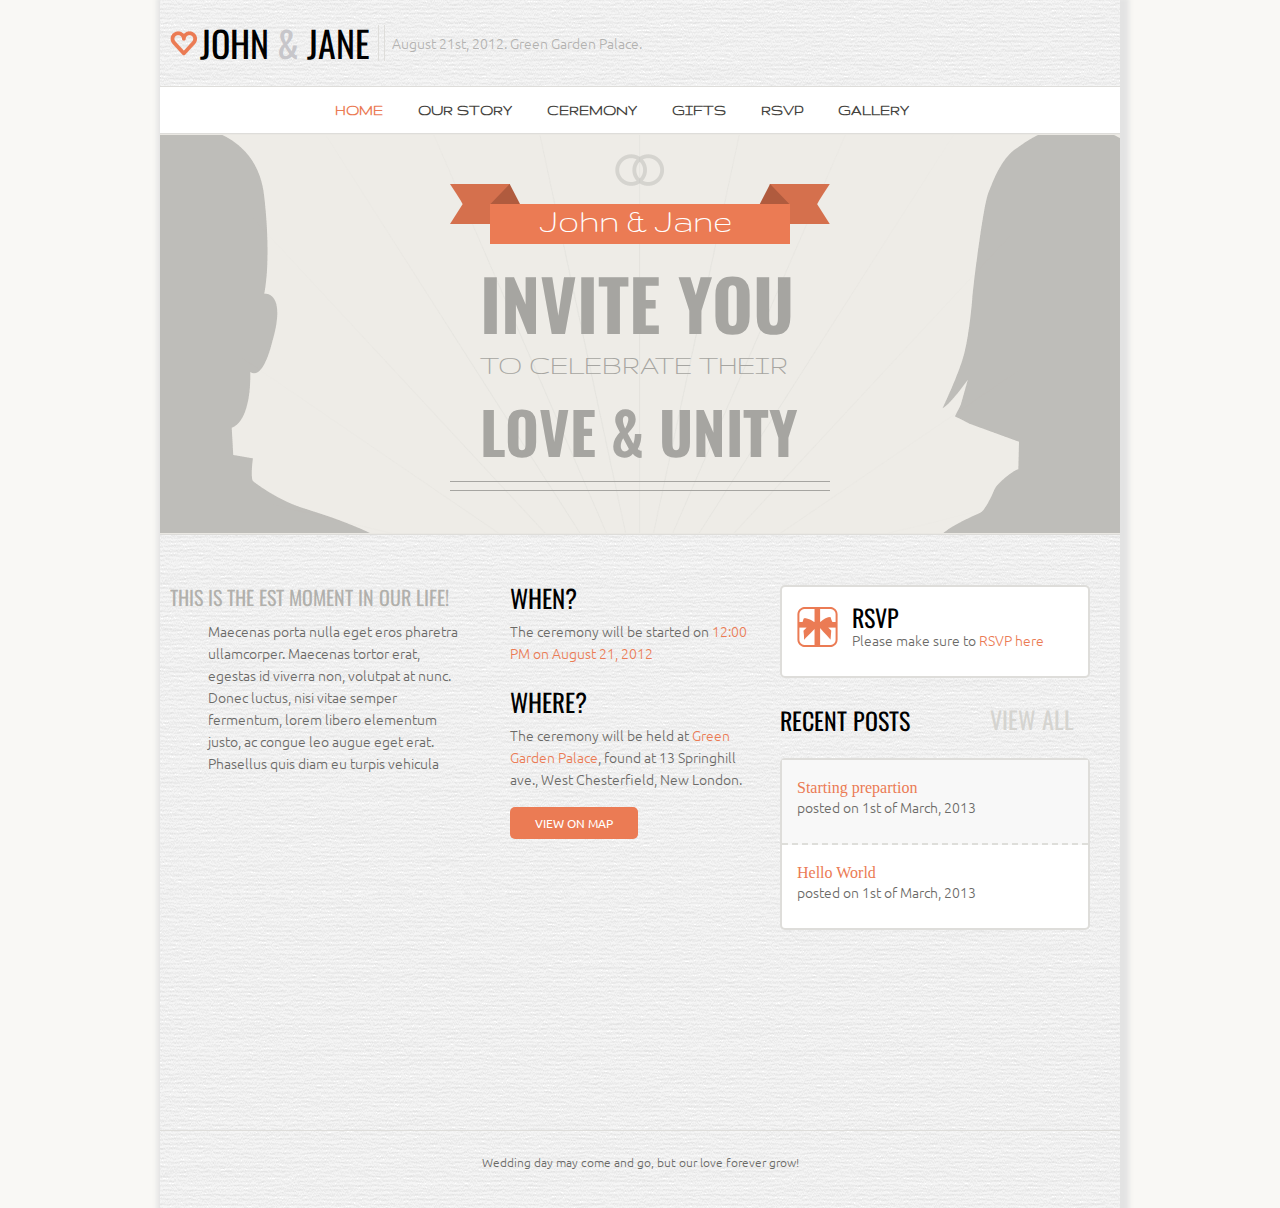
<file: index.html>
<!DOCTYPE html>
<html lang="en">
<head>
<meta charset="utf-8">

	<title>John & Jane</title>
<!-- CSS links -->	
<link rel="stylesheet"  href="css/reset.css">
<link rel="stylesheet" href="css/style.css">


<link href='http://fonts.googleapis.com/css?family=Oswald|Gruppo|Ubuntu:300,400,700' rel='stylesheet' type='text/css'>

<!-- Javascript links-->
<!--[if lt IE 9]>
  <script src="//cdnjs.cloudflare.com/ajax/libs/html5shiv/r29/html5.min.js"></script>
  <![endif]-->

</head>
<body id="home">
	<div class="wrap">
	<header class="header cf">
		<div class="header__logo">
			<h1>John<span> & </span>Jane</h1>
			<p class="header__weddingDate">August 21st, 2012. Green Garden Palace.</p>
		</div>

		

	</header>

	<nav class="navigation cf">
		<ul class="cf">
			<li class="nav-hom"><a href="index.html">Home</a></li>
			<li class="nav-story"><a href="story.html">Our Story</a></li>
			<li class="nav-cerem"><a href="ceremony.html">Ceremony</a></li>
			<li class="nav-gift"><a href="gifts.html">Gifts</a></li>
			<li class="nav-rsvp"><a href="rsvp.html">Rsvp</a></li>
			<li class="nav-gall"><a href="gallery.html">Gallery</a></li>
		</ul>
 </nav>

 <section class="content">
 	<div class="feature-box">
 		<div class="feature-box__content">
 			
 			<img src="images/ribbon.png" alt=""> 
 			<h2>John & Jane</h2>
 			<h1 class="feature-box_heading">Invite you <span class="celebrate"> to celebrate their </span><span class="love-unity"> Love & Unity</span></h1>
 		</div>

 	</div>

 	<div class="quick-info cf">

 	<div class="memories">
 		<h2 class="grey-heading">This is the est moment in our Life!</h2>
 		<p>Maecenas porta nulla eget eros pharetra ullamcorper. Maecenas tortor erat, egestas id viverra non, volutpat at nunc. Donec luctus, nisi vitae semper fermentum, lorem libero elementum justo, ac congue leo augue eget erat. Phasellus quis diam eu turpis vehicula </p>

 		<!-- Gallery -->

 	</div>

 	<div class="ceremony-quick-info">
 		<h2>When?</h2>
 		<p>The ceremony will be started on <a href="ceremony.html">12:00 PM on August 21, 2012</a></p>

 		<h2>Where?</h2>
 		<p>The ceremony will be held at <a href="ceremony.html">Green Garden Palace</a>, found at 13 Springhill ave., West Chesterfield, New London.</p>
		
		<a href="http://google.com/maps" class="button orange-button popup">View on Map</a>
	

 </div>

 	<div class="additional-info">

 		<div class="rsvp-box border">
		<h3>rsvp</h3>
		<p>Please make sure to <a href="rsvp.html">RSVP here</a>
		</div>

		<h3>Recent Posts</h3>
		<a class="additional-info__view-all" href="">View all</a>
		
		<div class="border">
			<div class="recent-post__one">
				<a href="">Starting prepartion</a>
				<p>posted on 1st of March, 2013</p>
			</div>

			<div class="recent-post__two">
				<a href="">Hello World</a>
				<p>posted on 1st of March, 2013</p>
			</div>


		</div>	
 	</div>
 </div>	

 	</section>	
<footer class="footer">
	<p>Wedding day may come and go, but our love forever grow!</p>
</footer>
 </body>
</html>
</file>
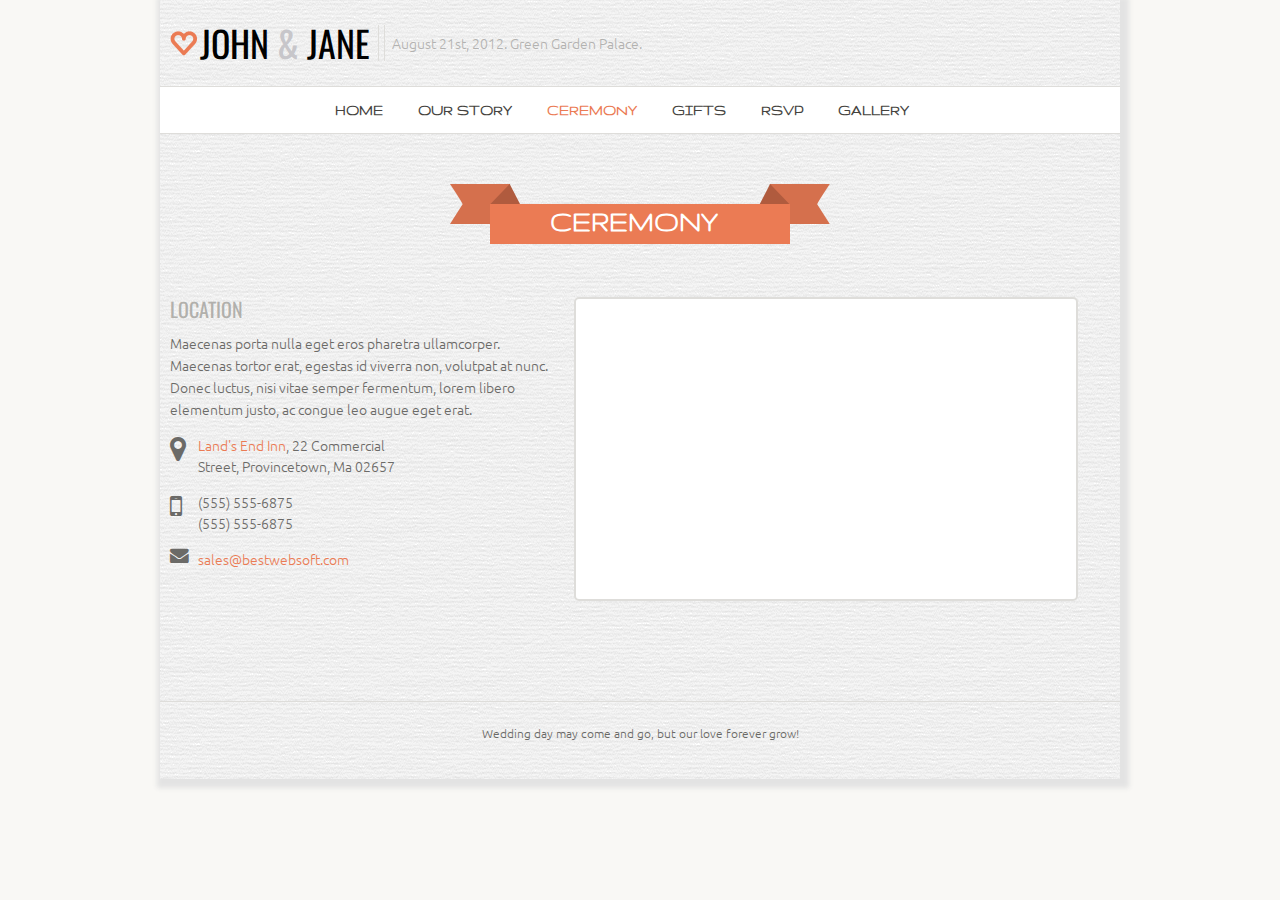
<file: ceremony.html>
<!DOCTYPE html>
<html lang="en">
<meta charset="utf-8">
<head>
	<title>John & Jane || Our Story</title>
<!-- CSS links -->	
<link rel="stylesheet"  href="css/reset.css">
<link rel="stylesheet" href="css/style.css">
<link href='http://fonts.googleapis.com/css?family=Oswald|Gruppo|Ubuntu:300,400,700' rel='stylesheet' type='text/css'>
<link rel="stylesheet" href="https://maxcdn.bootstrapcdn.com/font-awesome/4.4.0/css/font-awesome.min.css">

<!-- Javascript links-->
<!--[if lt IE 9]>
  <script src="//cdnjs.cloudflare.com/ajax/libs/html5shiv/r29/html5.min.js"></script>
  <![endif]-->

</head>

<body id="ceremony">
	<div class="wrap">
		<header class="header cf">
			<div class="header__logo">
				<h1>John<span> & </span>Jane</h1>
				<p class="header__weddingDate">August 21st, 2012. Green Garden Palace.</p>
			</div>
		</header>
<!-- Main Navigation -->
		<nav class="navigation cf">
			<ul class="cf">
				<li class="nav-hom"><a href="index.html">Home</a></li>
				<li class="nav-story"><a href="story.html">Our Story</a></li>
				<li class="nav-cerem"><a href="ceremony.html">Ceremony</a></li>
				<li class="nav-gift"><a href="gifts.html">Gifts</a></li>
				<li class="nav-rsvp"><a href="rsvp.html">Rsvp</a></li>
				<li class="nav-gall"><a href="gallery.html">Gallery</a></li>
			</ul>
 		</nav>

<!-- Main Content -->
  <section class="content cf">

	<div class="ribbon-banner">
 		<img src="images/ribbon.png">
 		<h2 >Ceremony</h2>
	</div>
	
	<div class="left-box">
		<h2 class="grey-heading">Location</h2>
		<p>Maecenas porta nulla eget eros pharetra ullamcorper. Maecenas tortor erat, egestas id viverra non, volutpat at nunc. Donec luctus, nisi vitae semper fermentum, lorem libero elementum justo, ac congue leo augue eget erat.</p>

		<ul class="ceremony_location">
			<li><i class="fa fa-map-marker fa-2x"></i> <span> <a href="http://www.landsendinn.com/" target="_blank">Land's End Inn</a>, 22 Commercial Street, Provincetown, Ma 02657</span></li>
			<li><i class="fa fa-mobile fa-2x"></i> <span> (555) 555-6875<br>
			(555) 555-6875</span></li>
			<li><i class="fa fa-envelope fa-lg"></i> <span> <a href="">sales@bestwebsoft.com</span></li>
		</ul>
	</div>
	<!-- GOOGLE MAP -->
	
	<div class="right-box">

		<div id="map-canvas" class="border"></div>	

	</div>

 </section>

<footer class="footer">
	<p>Wedding day may come and go, but our love forever grow!</p>
</footer>
</body>
</html>
</file>
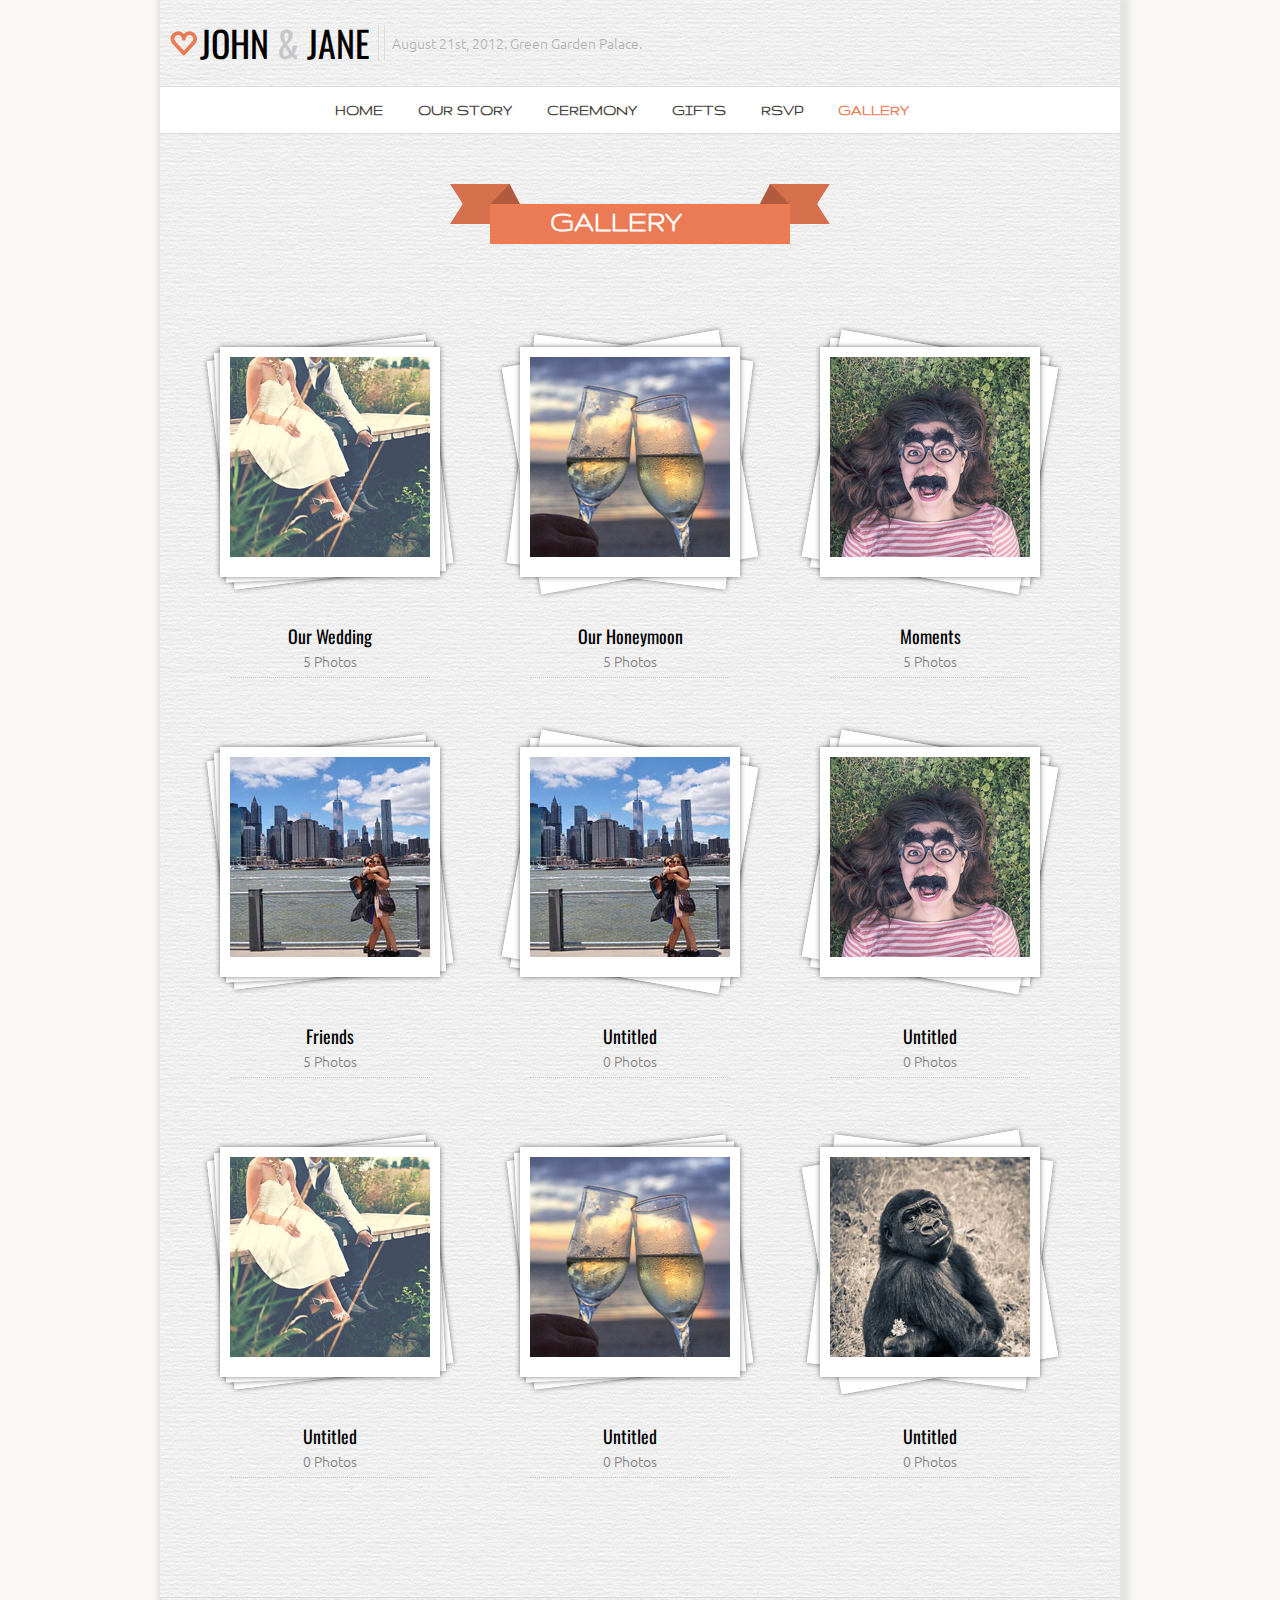
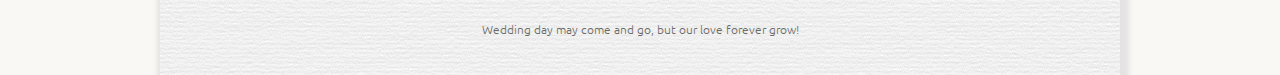
<file: gallery.html>
<!DOCTYPE html>
<html lang="en">
<meta charset="uft-8">
<head>
	<title>John & Jane || Gallery</title>
<!-- CSS links -->	
<link rel="stylesheet" href="css/colorbox.css">
<link rel="stylesheet"  href="css/reset.css">
<link rel="stylesheet" href="css/style.css">

<link href='http://fonts.googleapis.com/css?family=Oswald|Gruppo|Ubuntu:300,400,700' rel='stylesheet' type='text/css'>
<link rel="stylesheet" href="https://maxcdn.bootstrapcdn.com/font-awesome/4.4.0/css/font-awesome.min.css">






<!-- Javascript links-->
<!--[if lt IE 9]>
  <script src="//cdnjs.cloudflare.com/ajax/libs/html5shiv/r29/html5.min.js"></script>
  <![endif]-->
     <script src="https://ajax.googleapis.com/ajax/libs/jquery/1.11.3/jquery.min.js"></script> 
<script src="js/jquery.colorbox-min.js"></script>




</head>
<body id="gallery">
	<div class="wrap">
	<header class="header cf">
		<div class="header__logo">
			<h1>John<span> & </span>Jane</h1>
			<p class="header__weddingDate">August 21st, 2012. Green Garden Palace.</p>
		</div>

	</header>

	<nav class="navigation cf">
		<ul class="cf">
			<li class="nav-hom"><a href="index.html">Home</a></li>
			<li class="nav-story"><a href="story.html">Our Story</a></li>
			<li class="nav-cerem"><a href="ceremony.html">Ceremony</a></li>
			<li class="nav-gift"><a href="gifts.html">Gifts</a></li>
			<li class="nav-rsvp"><a href="rsvp.html">Rsvp</a></li>
			<li class="nav-gall"><a href="gallery.html">Gallery</a></li>
		</ul>
 </nav>
 <section class="content cf">

 <div class="ribbon-banner">
 	<img src="images/ribbon.png">
 	<h2>Gallery</h2>
	</div>

	<div class="image-container">
		<div id="img-container1">
			<a href="images/wedding3.jpg" rel="gal1" class="gallery"><img class="stack" src="images/weddingThumb.jpg" /></a>
			<a class="gallery" href="images/wedding1.jpg" rel="gal1" ></a>
			<a class="gallery" href="images/wedding3.jpg"  rel="gal1"></a>
			<a class="gallery" href="images/wedding4.jpg"  rel="gal1"></a>
			<a class="gallery" href="images/wedding1.jpg"  rel="gal1"></a>
		</div>
		<div class="caption">
		<h3>Our Wedding</h3>
		<p>5 Photos</p>
		</div>
	</div>

	<div class="image-container">
	<div id="img-container2">
		<a href="images/honeymoon3.jpg" rel="gal2" class="gallery"><img class="stack" src="images/honeymoonThumb.jpg"></a>
		<a class="gallery" href="images/honeymoon2.jpg" rel="gal2" ></a>
			<a class="gallery" href="images/honeymoon1.jpg"  rel="gal2"></a>
			<a class="gallery" href="images/honeymoon2.jpg"  rel="gal2"></a>
			<a class="gallery" href="images/honeymoon3.jpg"  rel="gal2"></a>
	</div>

	<div class="caption">
		<h3>Our Honeymoon</h3>
		<p>5 Photos</p>
		</div>
</div>

<div class="image-container">
	<div id="img-container3">
		<a href="images/moments1.jpg" rel="gal3" class="gallery"><img class="stack" src="images/momentsThumb.jpg"></a>
		<a class="gallery" href="images/moments3.jpg" rel="gal3" ></a>
			<a class="gallery" href="images/moments2.jpg"  rel="gal3"></a>
			<a class="gallery" href="images/moments4.jpg"  rel="gal3"></a>
			<a class="gallery" href="images/moments5.jpg"  rel="gal3"></a>
	</div>
	<div class="caption">
		<h3>Moments</h3>
		<p>5 Photos</p>
		</div>
</div>


	<div class="image-container">
		<div id="img-container1">
			<a href="images/freinds1.jpg" rel="gal4" class="gallery"><img class="stack" src="images/freindsThumb.jpg"/></a>
			<a class="gallery" href="images/freinds1.jpg" rel="gal4" ></a>
			<a class="gallery" href="images/friends2.jpg"  rel="gal4"></a>
			<a class="gallery" href="images/friends4.jpg"  rel="gal4"></a>
			


		</div>
		<div class="caption">
		<h3>Friends</h3>
		<p>5 Photos</p>
		</div>
	</div>
	<div class="image-container">
	<div id="img-container3" >
		<a href="images/wedding2.png" rel="gal5" class="gallery"><img class="stack" src="images/freindsThumb.jpg" /></a>
		<a class="gallery" href="images/couple1.jpg" rel="gal5" ></a>
			<a class="gallery" href="images/couple2.jpg"  rel="gal5"></a>
			<a class="gallery" href="images/couple3.jpg"  rel="gal5"></a>
			<a class="gallery" href="images/couple4.jpg"  rel="gal5"></a>
	</div>
	<div class="caption">
		<h3>Untitled</h3>
		<p>0 Photos</p>
		</div>
</div>

<div class="image-container">
	<div id="img-container3">
		<a href="images/momentsThumb.jpg" rel="gal5" class="gallery"><img class="stack" src="images/momentsThumb.jpg" ></a>
		<a class="gallery" href="images/couple1.jpg" rel="gal5" ></a>
			<a class="gallery" href="images/couple2.jpg"  rel="gal5"></a>
			<a class="gallery" href="images/couple3.jpg"  rel="gal5"></a>
			<a class="gallery" href="images/couple4.jpg"  rel="gal5"></a>
	</div>
	<div class="caption">
		<h3>Untitled</h3>
		<p>0 Photos</p>
		</div>

</div>

	<div class="image-container">
		<div id="img-container1">
			<a href="images/weddingThumb.jpg" rel="gal6" class="gallery"><img class="stack" src="images/weddingThumb.jpg" ></a>
		<a class="gallery" href="images/couple1.jpg" rel="gal6" ></a>
			<a class="gallery" href="images/couple2.jpg"  rel="gal6"></a>
			<a class="gallery" href="images/couple3.jpg"  rel="gal6"></a>
			<a class="gallery" href="images/couple4.jpg"  rel="gal6"></a>
		</div>
		<div class="caption">
		<h3>Untitled</h3>
		<p>0 Photos</p>
		</div>

	</div>
	<div class="image-container">
	<div id="img-container1">
		<a href="images/wedding2.png" rel="gal7" class="gallery"><img class="stack" src="images/honeymoonThumb.jpg"></a>
		<a class="gallery" href="images/couple1.jpg" rel="gal7" ></a>
			<a class="gallery" href="images/couple2.jpg"  rel="gal7"></a>
			<a class="gallery" href="images/couple3.jpg"  rel="gal7"></a>
			<a class="gallery" href="images/couple4.jpg"  rel="gal7"></a>
	</div>
	<div class="caption">
		<h3>Untitled</h3>
		<p>0 Photos</p>
		</div>

</div>

<div class="image-container">
	<div id="img-container2">
		<a href="images/wedding2.png" rel="gal8" class="gallery"><img class="stack" src="images/untitledThumb.jpg"> </a>
		<a class="gallery" href="images/couple1.jpg" rel="gal8" ></a>
			<a class="gallery" href="images/couple2.jpg"  rel="gal8"></a>
			<a class="gallery" href="images/couple3.jpg"  rel="gal8"></a>
			<a class="gallery" href="images/couple4.jpg"  rel="gal8"></a>
	</div>
	<div class="caption">
		<h3>Untitled</h3>
		<p>0 Photos</p>
		</div>

</div>
</section>
<footer class="footer">
	<p>Wedding day may come and go, but our love forever grow!</p>
</footer>
</div>
	<script type="text/javascript" src="js/main.js"></script>

</body>
</html>
</file>
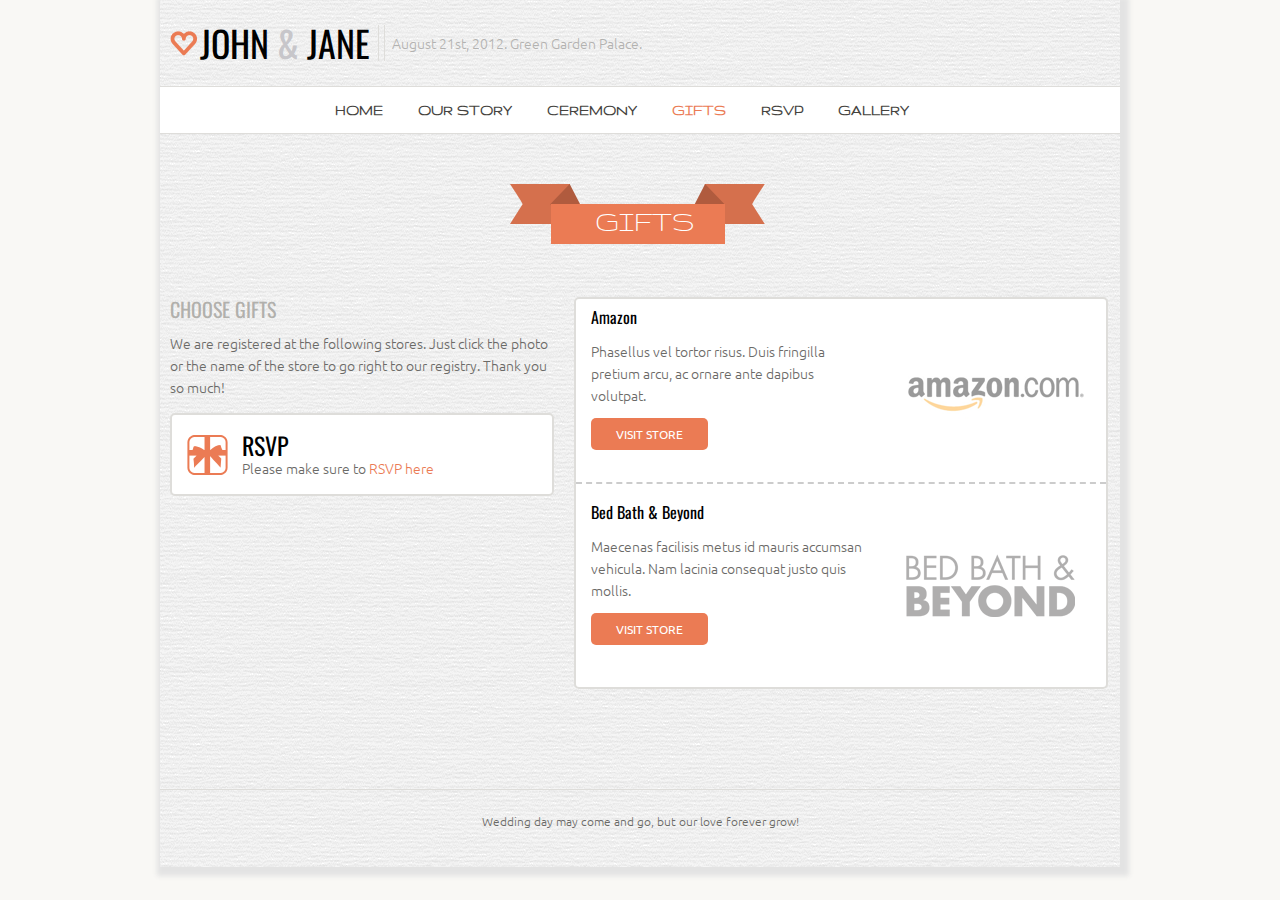
<file: gifts.html>
<!DOCTYPE html>
<html lang="en">
<meta charset="utf-8">
<head>
	<title>John & Jane || Our Story</title>
<!-- CSS links -->	
<link rel="stylesheet"  href="css/reset.css">
<link rel="stylesheet" href="css/style.css">
<link rel="stylesheet" href="https://maxcdn.bootstrapcdn.com/font-awesome/4.4.0/css/font-awesome.min.css">
<link href='http://fonts.googleapis.com/css?family=Oswald|Gruppo|Ubuntu:300,400,700' rel='stylesheet' type='text/css'>

<!-- Javascript links-->
<!--[if lt IE 9]>
  <script src="//cdnjs.cloudflare.com/ajax/libs/html5shiv/r29/html5.min.js"></script>
  <![endif]-->

</head>
<body id="gift">
	<div class="wrap">
	<header class="header cf">
		<div class="header__logo">
			<h1>John<span> & </span>Jane</h1>
			<p class="header__weddingDate">August 21st, 2012. Green Garden Palace.</p>
		</div>

	

	</header>

	<nav class="navigation cf">
		<ul class="cf">
			<li class="nav-hom"><a href="index.html">Home</a></li>
			<li class="nav-story"><a href="story.html">Our Story</a></li>
			<li class="nav-cerem"><a href="ceremony.html">Ceremony</a></li>
			<li class="nav-gift"><a href="gifts.html">Gifts</a></li>
			<li class="nav-rsvp"><a href="rsvp.html">Rsvp</a></li>
			<li class="nav-gall"><a href="gallery.html">Gallery</a></li>
		</ul>
 </nav>

 <section class="content cf">
	
	
 	<div class="small-ribbon-banner">
 	<img src="images/small-ribbon.png">
 	<h2>Gifts</h2>
	</div>
<div class="left-box">
	<h2 class="grey-heading">Choose Gifts</h2>
	<p>We are registered at the following stores. Just click the photo or the name of the store to go right to our registry. Thank you so much!</p>
	<div class="rsvp-box border">
		<h3>rsvp</h3>
		<p>Please make sure to <a href="rsvp.html">RSVP here</a>
		</div>
</div>

<div class="gift-registration border">
	
	<div class="amazon">
		<h4>Amazon</h4>
		<p>Phasellus vel tortor risus. Duis fringilla pretium arcu, ac ornare ante dapibus volutpat.</p>
		<a href="http://www.amazon.com" target="_blank"class="button orange-button">Visit Store</a>
	</div>

	<div class="bath">
		<h4>Bed Bath & Beyond</h4>
		<p>Maecenas facilisis metus id mauris accumsan vehicula. Nam lacinia consequat justo quis mollis.</p>
		<a href="http://www.bedbathandbeyond.com/" target="_blank" class="button orange-button">Visit Store</a>
	</div>
</div>



 </section>
<footer class="footer">
	<p>Wedding day may come and go, but our love forever grow!</p>
</footer>

	

</body>
</html>
</file>
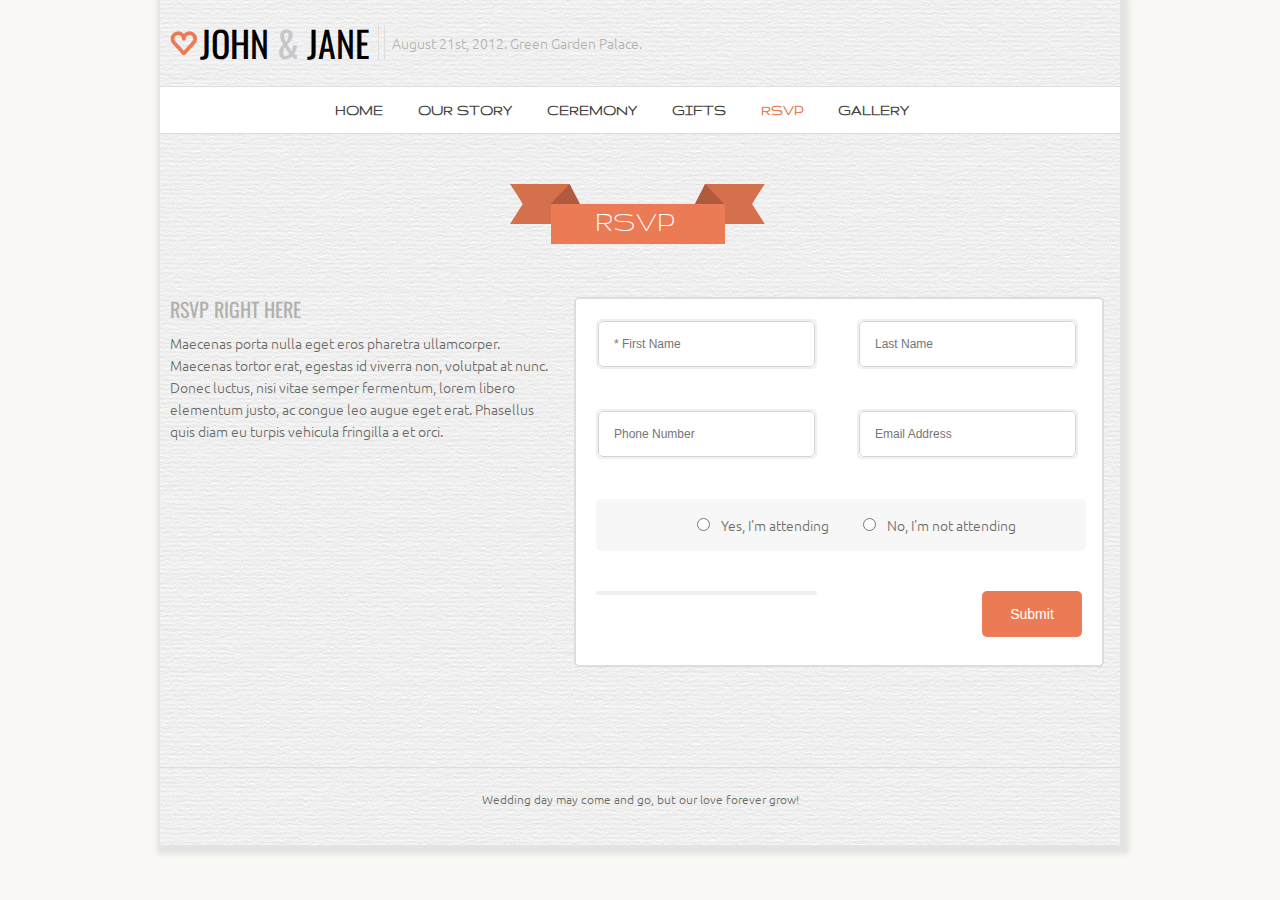
<file: rsvp.html>
<!DOCTYPE html>
<html lang="en">
<meta charset="utf-8">
<head>
	<title>John & Jane || RSVP</title>
<!-- CSS links -->	
<link rel="stylesheet"  href="css/reset.css">
<link rel="stylesheet" href="css/style.css">
<link href='http://fonts.googleapis.com/css?family=Oswald|Gruppo|Ubuntu:300,400,700' rel='stylesheet' type='text/css'>
<link rel="stylesheet" href="https://maxcdn.bootstrapcdn.com/font-awesome/4.4.0/css/font-awesome.min.css">
<script src="https://ajax.googleapis.com/ajax/libs/jquery/1.12.4/jquery.min.js"></script>

<!-- Javascript links-->
<!--[if lt IE 9]>
  <script src="//cdnjs.cloudflare.com/ajax/libs/html5shiv/r29/html5.min.js"></script>
  <![endif]-->

</head>
<body id="rsvp">
	<div class="wrap">
	<header class="header cf">
		<div class="header__logo">
			<h1>John<span> & </span>Jane</h1>
			<p class="header__weddingDate">August 21st, 2012. Green Garden Palace.</p>
		</div>

	</header>

	<nav class="navigation cf">
		<ul class="cf">
			<li class="nav-hom"><a href="index.html">Home</a></li>
			<li class="nav-story"><a href="story.html">Our Story</a></li>
			<li class="nav-cerem"><a href="ceremony.html">Ceremony</a></li>
			<li class="nav-gift"><a href="gifts.html">Gifts</a></li>
			<li class="nav-rsvp"><a href="rsvp.html">Rsvp</a></li>
			<li class="nav-gall"><a href="gallery.html">Gallery</a></li>
		</ul>
 </nav>

 <section class="content cf">

 <div class="small-ribbon-banner">
 	<img src="images/small-ribbon.png">
 	<h2>RSVP</h2>
	</div>


<div class="left-box">
	<h2 class="grey-heading">Rsvp Right here</h2>
	<p>Maecenas porta nulla eget eros pharetra ullamcorper. Maecenas tortor erat, egestas id viverra non, volutpat at nunc. Donec luctus, nisi vitae semper fermentum, lorem libero elementum justo, ac congue leo augue eget erat. Phasellus quis diam eu turpis vehicula fringilla a et orci. </p>

	
</div>

<div class="right-box ">
	<form method="post"  id="rsvp-form" class="border cf" >
		<p class="contact-info">
			<input type="text" id="first-name" name="firstName" placeholder="* First Name">


		</p>	

			<p class="contact-info">
			<input type="text" id="last-name" name="lastName" placeholder="Last Name">

		</p>	

			<p class="contact-info">
			<input type="tel" id="phone" name="phone" placeholder="Phone Number">

		</p>	

			<p class="contact-info">
			<input type="email" id="email" name="email" placeholder="Email Address">

		</p>	

		<p class="grey-bg attend">
			<input type="radio" name="attending" value="yes">Yes, I'm attending
			<input type="radio" name="attending" value="no">No, I'm not attending
		</p>
		
		<p><span id="errorMessage"></span></p>
		<p class="no-borders">
		<input type="submit" id="submit" class="orange-button no-border" value="Submit" >
		</p>
		
	</form>
	
</div>			

</section>	
<footer class="footer">
	<p>Wedding day may come and go, but our love forever grow!</p>
</footer>
</div>

<script src="js/main.js"></script>
	

</body>
</html>
</file>
<file: css/style.css>
/**********************************
BASE 
**********************************/

html,
body 
{
	background-color: #f9f8f5;
}

h1,h2, h3, h4, h5 {
	font-family: "Oswald", sans-serif;
}

h2 {
	font-size: 25px;
	padding-bottom: 10px;
}

h3 {
	font-size: 24px;
}

p {
	font-family: "Ubuntu", sans-serif;
	font-weight: 300;
	color: #6b6a67;
	font-size: 14px;
	line-height: 22px;
	padding-bottom: 15px;

}

a {
	color: #eb7b54;
	text-decoration: none;
}

a:hover {
	text-decoration: underline;
}




/********* BUTTON STYLES *******/

/* ======= Button Module =========*/

.button {
	padding: 5px 25px;
	font-family: "Ubuntu", sans-serif;
	font-size: 10px;
	text-transform: uppercase;
	border-radius: 5px;
	border: none;
}

/* ======= Orange Button Styles =====*/
.orange-button {
	background: #eb7b54;
	color: #fff;

}

.orange-button:hover {
	background: #333;
}

.map-button {position: absolute;
			  width: 150px;
			  right: 190px;
			  top: 190px;}

/**********************************
LAYOUT 
**********************************/

/******* Clear Fix ******* */

.cf:before,	
.cf:after {
  content: "";
  display: table;
}
 
.cf:after {
  clear: both;
}
 
.cf {
  zoom: 1; /* ie 6/7 */
}


/* == Container Wrap for Header, Navigation & Footer === */

.wrap {
	max-width: 960px;
	margin: 0 auto;

	background: url(../images/paper.png);
	box-shadow: 3px 3px 5px 6px #e3e3e3;


}	
	

/* ======= Header =====*/

.header {
	background: url(../images/heart-icon.png) no-repeat 10px;
	padding: 25px 0;
	width: 100%;
}

/* ======= Social Media =====*/

.header__social {
		width: 15.63;
	float: right;
}
.header__social a {
	color: #ccc;
	
	
}


.twitter {
	
	border-radius: 50%;
	border: 1px solid #ccc;
	padding: 10px;
}

.facebook {
	border-radius: 50%;
	border: 1px solid #ccc;
	padding: 10px 15px;
}

.twitter:hover, .facebook:hover {
	color: orange;
}

/* ======= Footer =====*/

footer {
	text-align: center;
	border-top: 1px solid #deddda;
	padding: 20px 0;
}

footer p {
	font-size: 12px;
}

section {
	padding-bottom: 100px;
}

.left-box {
	width: 40%; /*380px*/
	float: left;
	margin-right: 10px;
	padding: 0 10px;
}

.right-box {
	width: 530px;
	float: left;
}
/**********************************
Modules
**********************************/

/*===== HEADER ========*/

.header__logo h1{
	font-size: 36px;
	text-transform: uppercase;
	border-right: 1px solid #deddda;
	float: left;
	margin-left: 40px;
	margin-right: 5px;
	padding-right: 8px;
	
}

.header__logo span {
	color: #c7c6ca;
}

.header__weddingDate {
	width: 400px;
	float: left;
	border-left: 1px solid #deddda;
	padding: 7px;
	color: #b3b2b0;
}

/*===== Navigation ===*/

nav {
	background-color: #fff;
	padding: 15px 0;
	border-top: 1px solid #deddda;
	border-bottom: 1px solid #deddda;
}	

nav ul {
	width: 680px;
	margin: 0 auto;
	padding: 0;
}

nav li {
	float: left;
	margin-left: 35px;
}

nav li a {
	display: block;
	text-transform: uppercase;
	text-decoration: none;
	color: #45433e;
	font-size: 16px;
  	font-family: "Gruppo";
	font-weight: bold;
	
}

nav a:hover {
	
	color: #eb7b54;
	text-decoration: none;
}



/***** current site style *****/
#home .nav-hom a, #story .nav-story a,
#ceremony .nav-cerem a, #gift .nav-gift a,
#rsvp .nav-rsvp a, #gallery .nav-gall a {

	color: #eb7b54;
}


/*===== FEATURE STYLES  (index.html) ===*/

.feature-box {
	background: #eae8e3 url(../images/feature-bg.png) no-repeat ;
	height: 400px;
	border-bottom: 1px solid #deddda;
}

.feature-box__content {
	width: 380px;
	margin: 0 auto;
	position: relative;
	padding-top: 50px;
	background: url(../images/rings.png) no-repeat 165px 20px;
	border-bottom: 1px solid #a6a5a1;
}

.feature-box__content:after { /* double line */
	content: "";
	display: block;
	position: relative;
	left: 0;
	top: 10px;
	width: 380px;
	height: 1px;
	background: #a6a5a1;
}

.feature-box__content h1 {
	font-size: 70px;
	text-transform: uppercase;
	font-weight: bold;
	margin-left: 30px;
	margin-top: 20px;
	color: #a6a5a1;
}

.feature-box__content span.celebrate {
	font-size: 29px;
	font-weight: normal;
	font-family: "Gruppo", cursive;
	position: relative;
	bottom: 30px;
}

.feature-box__content span.love-unity {
    font-size: 58px;
    position: relative;
    bottom: 20px;
}

.feature-box__content h2 {/* Text in Ribbon */
	position: absolute;
	top: 70px;
	left: 90px;
	color: #fff;
	font-family: "Gruppo", cursive;
	font-size: 35px;
}

/*===== Main Content STYLES  (index.html) ===*/

.quick-info {
	margin-top: 50px;
	padding-bottom: 100px;
}

.quick-info h2, .quick-info h3 {
	text-transform: uppercase;
}



.quick-info p {
	padding-bottom: 25px;
}

.memories {
	width: 310px;
	float: left;
	padding: 0 10px;

}

.memories p {
	width: 250px;
	margin-left: 38px;
}

h2.grey-heading  {
	color: #b1b0ac;
	text-transform: uppercase;
	font-size: 20px;
	line-height: 25px;
	}

.ceremony-quick-info {
	width: 240px;
	float: left;
	margin: 0 20px 0 20px;

}


/***** Blog Posts ******/

.additional-info {
	width: 310px;
	float: left;
	padding: 0 10px;

}

.additional-info__view-all {
	text-transform: uppercase;
	color: #d5d4d0;
	font-family: "Oswald", sans-serif;
	font-size: 24px;
	position: relative;
	left: 210px;
	bottom: 25px;
}
.additional-info__view-all:hover {
	color: #eb7b54;
}

.recent-post__one {
	background: #f8f8f8;
	
}

.recent-post__one {
	border-bottom: 2px dashed #dededa;
}

.recent-post__one, .recent-post__two  {
	padding: 20px 0 0 15px;
}

/********* RSVP STYLES *******/

#home .rsvp-box, #gift .rsvp-box {
	background: #fff url(../images/gift-icon.png) no-repeat 15px 20px;
	padding: 8px 0 0 0;
	margin-bottom: 30px;
}

.rsvp-box h3 {
	margin-top: 10px;
	text-transform: uppercase;
}

.rsvp-box h3, .rsvp-box p {
	margin-left: 70px;
	
}
/********* RIBBON STYLES *******/

/* ======= Ribbon Module =========*/

.ribbon-banner {
	padding: 50px 0;
	width: 380px;
	margin: 0 auto;
	position: relative;
}

.ribbon-banner h2 {
	font-size: 30px;
	position: absolute;
	top: 70px;
	left: 100px;
	line-height: 35px;
	font-family: "Gruppo", cursive;
	color: #fff;
	text-transform: uppercase;
	font-weight: bold;
}

.small-ribbon-banner {
	margin: 0 auto;
	width: 260px;
	padding: 50px 0;
	position: relative;
}

.small-ribbon-banner h2 {
	font-size: 30px;
	position: absolute;
	top: 70px;
	left: 85px;
	line-height: 35px;
	text-align: center;
	font-family: "Gruppo", cursive;
	text-transform: uppercase;
	color: #fff;
}


/********* BUTTON STYLES *******/

/* ======= Button Module =========*/

.button {
	padding: 8px 25px;
	font-family: "Ubuntu", sans-serif;
	font-size: 12px;
	text-transform: uppercase;
	border-radius: 5px;
	border: none;

}

/* ======= Orange Button Styles =====*/
.orange-button {
	background: #eb7b54;
	color: #fff;

}

.orange-button:hover {
	background: #333;
}

a.button {
	text-decoration: none;
}

/********* BORDER STYLES *******/

.border {
	border: 2px solid #deddda;
	border-radius:  5px;
	background: #fff;
}

/**********************************
RSVP.html
**********************************/

/*======= RSVP Form ==============*/

form {
	position: relative;
	padding-bottom: 50px;
}

form p {
	float: left;
	margin: 20px;
	width: 217px;
	border: 2px solid #f0f0f0;
	border-radius: 5px;
	padding: 0;
}

form input {
	width: 200px;
	padding: 15px 0;
	border: 1px solid #d4d4d4;
	border-radius: 5px;
}

input[placeholder] {
	padding-left: 15px;
	font-size: 12px;
}

p.attend {
	width: 490px;
	padding: 15px 0;
	text-align: center;
	border: none;
}

p.grey-bg {
	background: #f7f7f7;
	border-radius:  5px;
}
.attend input{
	width: 15px;
}

input[type="radio"] {
	margin:0  10px  0 30px;
}

p.no-borders {
	border: none;
}

form #submit { /* submit Button */
	width: 100px;
	position: absolute;
	right: 20px;
	font-size: 14px;
	border: none;
}

#errorMessage {
	width: 300px;
	height: 50px;
	background: #000;
	color: #fff;
	height: 10px;
	position: relative;
	top: -50px;
	left: 20px;
	padding: 8px 0;
}

/**********************************
Ceremony.html
**********************************/
.ceremony_location{
	width: 230px;
    font-family: "Ubuntu", sans-serif;
	font-weight: 300;
	color: #6b6a67;
	font-size: 14px;
	line-height: 21px;
	padding-bottom: 15px;
	
	}

.ceremony_location li {
	position: relative;
	margin-bottom: 15px;
}	

.ceremony_location i {
	position: absolute;

}


.ceremony_location span {
	position: relative;
	left: 28px;
}



#map-canvas {
	width: 500px;
	height: 300px;
}



/**********************************
story.html
**********************************/
/*========== timeline ===========*/

.timeline {
	
	position: relative;
	
	
	
	
}


.timeline::after{ /* vertical line */
	content: '';
	position: absolute;
	top: 0;
	left: 470px;
	height: 83%;
	width: 4px;
	background: #eb7b54;

}


.timeslot-container {
	
	padding-top: 100px;
	padding-bottom: 20px;
	overflow: hidden;
	margin-bottom: 100px;
	position: relative;
	
}
	.timeslot {

		
		width: 350px;
		float: left;
		padding: 30px 10px 20px 15px; 
		margin: 25px 0 0 85px;
		border-radius: 5px;
		
		position: relative;
	}

.timeslot h2 {
	text-transform: uppercase;
}	

	.even {
		float: right;
		margin: 0 110px 0 0;
		background: none;
		border: none;

	}

.right { left: 8px;
 top: 50px;
	background: #ccc;
	color: #fff;
	position: absolute;
	padding: 8px 20px;
	font-weight: bold;

}

.left  {position: absolute;
	background: #ccc;
	color: #fff;
	padding: 8px 20px;
	font-weight: bold;
left: 280px;
top: 50px;

}


.timeslot img {
	margin-top: 50px;
	margin-left: 50px;
}

.align {
	margin-top: 100px;
}
.audio {
	position: relative;
	top: 80px;
}

.thumbnail img {
	margin: 0;
	position: relative;
	top: 70px;
}




.border-box{
	
	background: #fff;
	box-shadow: inset 0 -1px 1px rgba(0,0,0,0.5), /*bottom internal shadow*/
inset 0 1px 1px rgba(255,255,255,1); /*top internal highlight*/

}

.story-wedding {
	width: 250px;
	height: 250px;
}


.timeline--year__container {
  width: 100px;
  height: 300px;

  position: absolute;
	border-radius: 5px;
  left: 425px;
  z-index: 10;
}





.timeline--year {
  width: 95px;
 padding: 5px 0;
 text-align: center;
  background: #eb7b54;
  color: #fff;
 border-radius: 5px;
 

}

.timeline--year h2 {
	font-size: 18px;
	padding-bottom: 0;
}

.timeline--year__bullet-point {
  width: 25px;
  height: 25px;
  border-radius: 50%;
  background: #eb7b54;
  position: absolute;
  left: 35px;
  top: 150px;
  z-index: 11px;
  border: 7px solid #f9f8f5;
}




ul li {
	display: inline-block;
	position: relative;
	z-index: 0;
	
}

.date {
	border-radius: 5px;
	
}

.date-fix {
	left: 200px;
	top: 20px;
}



.arrow-left {
	width: 0;
	height: 0;
	border-top: 10px solid transparent;
	border-bottom: 10px solid transparent;
	border-left: 10px solid #ccc;
	position: absolute;
	left: 425px;
	bottom: 179px;

}


.arrow-right {
	width: 0;
	height: 0;
	border-top: 10px solid transparent;
	border-bottom: 10px solid transparent;
	border-right: 10px solid #ccc;
	position: relative;
	bottom: 49px;
	right: 15px;
}



.arrow_box-right:after, .arrow_box-right:before {
	left: 100%;
	top: 20%;
	border: solid transparent;
	content: " ";
	height: 0;
	width: 0;
	position: absolute;
	pointer-events: none;
}

.arrow_box-right:after {
	border-color: rgba(255, 255, 255, 0);
	border-left-color: #fff;
	border-width: 10px;
	margin-top: -10px;
}
.arrow_box-right:before {
	border-color: rgba(0, 0, 0, 0);
	border-left-color: #dcdcdc;	
	border-width: 11px;
	margin-top: -11px;
}

.arrow_box-left:after, .arrow_box-left:before {
	right: 100%;
	top: 30%;
	border: solid transparent;
	content: " ";
	height: 0;
	width: 0;
	position: absolute;
	pointer-events: none;
}

.arrow_box-left:after {
	border-color: rgba(255, 255, 255, 0);
	border-right-color: #fff;
	border-width: 10px;
	margin-top: -10px;
}
.arrow_box-left:before {
	border-color: rgba(0, 0, 0, 0);
	border-right-color: #dcdcdc;	
	border-width: 11px;
	margin-top: -11px;
}


.align-fix {
	top: 26px;
	left: 320px;
}

.artist {
	
	font-weight: bold;
	margin: -10px;
}

.song {
	font-style: italic;
}

.artist, .song {
	width: 200px;
	margin-left: 100px;
}

.cover {
	position: absolute;
	top: -38px;
	left: -40px;
}

audio {
	width: 230px;
	margin-left: 95px;
	background: white;
}

/**********************************
Gift.html
**********************************/



.gift-registration {
	width: 530px;
	float: left;
}

.amazon {
	background: url(../images/amazon.png) no-repeat right center;
	padding: 10px 0 40px 15px;
	border-bottom: dashed 2px #ccc;
}

.bath {
	background: url(../images/bedbath.png) no-repeat 330px center;
	padding: 20px 0 50px 15px;
	
}

.amazon p, .bath p {
	width: 280px;
	padding: 15px 0 20px 0;
}



/**********************************
gallery.html
**********************************/

.image-container {
	
	width: 280px;
	height: 350px;
	float: left;
	margin-left: 20px;
	margin-top: 50px;
	
}




	#img-container1 {
		position: relative;
	    width: 200px;
	    height: 200px;
	    margin: 0 auto;
	    z-index: 1;
	   
	    
	}



	#img-container1:before, #img-container1:after {
  content: "";
  width: inherit;
  height: inherit;
  background-color: #fff;
  position: absolute;
  top: 0;
  z-index: -2;
  
}

#img-container1:before{
  
  -webkit-transform: rotateZ(-3deg);
  -moz-transform:    rotateZ(-3deg);
  -ms-transform:     rotateZ(-3deg);
  -o-transform:      rotateZ(-3deg);
  transform: rotateZ(-3deg);
  
}

#img-container1:after {
  transform: rotateZ(-7deg);
  -webkit-transform: rotateZ(-7deg);
  -moz-transform:    rotateZ(-7deg);
  -ms-transform:     rotateZ(-7deg);
  -o-transform:      rotateZ(-7deg);
  z-index: -3;
  
}


#img-container1:before,
#img-container1:after,
#img-container1 img.stack {
  display: block;
  border: 10px solid white;
  border-bottom: 20px solid white;
  box-shadow: 0px 0px 5px rgba(0,0,0,0.5);
  
}

#img-container2 {
		position: relative;
	    width: 200px;
	    height: 200px;
	    margin: 0 auto;
	    z-index: 1;
	    
	}

#img-container2:before, #img-container2:after {
  content: "";
  width: inherit;
  height: inherit;
  background-color: #fff;
  position: absolute;
  top: 0;
  z-index: -2;
  
}

#img-container2:before{
  
  -webkit-transform: rotateZ(-10deg);
  -moz-transform:    rotateZ(-10deg);
  -ms-transform:     rotateZ(-10deg);
  -o-transform:      rotateZ(-10deg);
  transform: rotateZ(-10deg);
  
}

#img-container2:after {
  transform: rotateZ(-7deg);
  -webkit-transform: rotateZ(7deg);
  -moz-transform:    rotateZ(7deg);
  -ms-transform:     rotateZ(7deg);
  -o-transform:      rotateZ(7deg);
  z-index: -3;
  
}


#img-container2:before,
#img-container2:after,
#img-container2 img.stack {
  display: block;
  border: 10px solid white;
  border-bottom: 20px solid white;
  box-shadow: 0px 0px 5px rgba(0,0,0,0.5);
  
}

#img-container3 {
		position: relative;
	    width: 200px;
	    height: 200px;
	    margin: 0 auto;
	    z-index: 1;
	    
	}

#img-container3:before, #img-container3:after {
  content: "";
  width: inherit;
  height: inherit;
  background-color: #fff;
  position: absolute;
  top: 0;
  z-index: -2;
  
}

#img-container3:before{
  
  -webkit-transform: rotateZ(10deg);
  -moz-transform:    rotateZ(10deg);
  -ms-transform:     rotateZ(10deg);
  -o-transform:      rotateZ(10deg);
  transform: rotateZ(10deg);
  
}

#img-container3:after {
  transform: rotateZ(5deg);
  -webkit-transform: rotateZ(5deg);
  -moz-transform:    rotateZ(5deg);
  -ms-transform:     rotateZ(5deg);
  -o-transform:      rotateZ(5deg);
  z-index: -3;
  
}


#img-container3:before,
#img-container3:after,
#img-container3 img.stack {
  display: block;
  border: 10px solid white;
  border-bottom: 20px solid white;
  box-shadow: 0px 0px 5px rgba(0,0,0,0.5);
  
}


.caption {
	width: 200px;
	height: 50px;
	border-bottom: 1px dotted #ccc;

	position: relative;
	top: 80px;
	left: 50px;
	font-size: 16px;
	font-weight: normal;
	text-align: center;



}

.caption h3 {
	font-size: 18px;
	padding-bottom: 5px;
	color: 333;

}

.caption p {
	color: grey;
}
</file>
<file: css/colorbox.css>
/*
    Colorbox Core Style:
    The following CSS is consistent between example themes and should not be altered.
*/
#colorbox, #cboxOverlay, #cboxWrapper{position:absolute; top:0; left:0; z-index:9999; overflow:hidden;}
#cboxWrapper {max-width:none;}
#cboxOverlay{position:fixed; width:100%; height:100%;}
#cboxMiddleLeft, #cboxBottomLeft{clear:left;}
#cboxContent{position:relative;}
#cboxLoadedContent{overflow:auto; -webkit-overflow-scrolling: touch;}
#cboxTitle{margin:0;}
#cboxLoadingOverlay, #cboxLoadingGraphic{position:absolute; top:0; left:0; width:100%; height:100%;}
#cboxPrevious, #cboxNext, #cboxClose, #cboxSlideshow{cursor:pointer;}
.cboxPhoto{float:left; margin:auto; border:0; display:block; max-width:none; -ms-interpolation-mode:bicubic;}
.cboxIframe{width:100%; height:100%; display:block; border:0; padding:0; margin:0;}
#colorbox, #cboxContent, #cboxLoadedContent{box-sizing:content-box; -moz-box-sizing:content-box; -webkit-box-sizing:content-box;}

/* 
    User Style:
    Change the following styles to modify the appearance of Colorbox.  They are
    ordered & tabbed in a way that represents the nesting of the generated HTML.
*/
#cboxOverlay{background: #333 repeat 0 0; opacity: 0.9; filter: alpha(opacity = 90);}
#colorbox{outline:0;}
    #cboxTopLeft{width:21px; height:21px; background:url(images/controls.png) no-repeat -101px 0;}
    #cboxTopRight{width:21px; height:21px; background:url(images/controls.png) no-repeat -130px 0;}
    #cboxBottomLeft{width:21px; height:21px; background:url(images/controls.png) no-repeat -101px -29px;}
    #cboxBottomRight{width:21px; height:21px; background:url(images/controls.png) no-repeat -130px -29px;}
    #cboxMiddleLeft{width:21px; background:url(images/controls.png) left top repeat-y;}
    #cboxMiddleRight{width:21px; background:url(images/controls.png) right top repeat-y;}
    #cboxTopCenter{height:21px; background:url(images/border.png) 0 0 repeat-x;}
    #cboxBottomCenter{height:21px; background:url(images/border.png) 0 -29px repeat-x;}
    #cboxContent{background:#fff; overflow:hidden;}
        .cboxIframe{background:#fff;}
        #cboxError{padding:50px; border:1px solid #ccc;}
        #cboxLoadedContent{margin-bottom:28px;}
        #cboxTitle{position:absolute; bottom:4px; left:0; text-align:center; width:100%; color:#949494;}
        #cboxCurrent{position:absolute; bottom:4px; left:58px; color:#949494;}
        #cboxLoadingOverlay{background:url(images/loading_background.png) no-repeat center center;}
        #cboxLoadingGraphic{background:url(images/loading.gif) no-repeat center center;}

        /* these elements are buttons, and may need to have additional styles reset to avoid unwanted base styles */
        #cboxPrevious, #cboxNext, #cboxSlideshow, #cboxClose {border:0; padding:0; margin:0; overflow:visible; width:auto; background:none; }
        
        /* avoid outlines on :active (mouseclick), but preserve outlines on :focus (tabbed navigating) */
        #cboxPrevious:active, #cboxNext:active, #cboxSlideshow:active, #cboxClose:active {outline:0;}

        #cboxSlideshow{position:absolute; bottom:4px; right:30px; color:#0092ef;}
        #cboxPrevious{position:absolute; bottom:0; left:0; background:url(images/controls.png) no-repeat -75px 0; width:25px; height:25px; text-indent:-9999px;}
        #cboxPrevious:hover{background-position:-75px -25px;}
        #cboxNext{position:absolute; bottom:0; left:27px; background:url(images/controls.png) no-repeat -50px 0; width:25px; height:25px; text-indent:-9999px;}
        #cboxNext:hover{background-position:-50px -25px;}
        #cboxClose{position:absolute; bottom:0; right:0; background:url(images/controls.png) no-repeat -25px 0; width:25px; height:25px; text-indent:-9999px;}
        #cboxClose:hover{background-position:-25px -25px;}

/*
  The following fixes a problem where IE7 and IE8 replace a PNG's alpha transparency with a black fill
  when an alpha filter (opacity change) is set on the element or ancestor element.  This style is not applied to or needed in IE9.
  See: http://jacklmoore.com/notes/ie-transparency-problems/
*/
.cboxIE #cboxTopLeft,
.cboxIE #cboxTopCenter,
.cboxIE #cboxTopRight,
.cboxIE #cboxBottomLeft,
.cboxIE #cboxBottomCenter,
.cboxIE #cboxBottomRight,
.cboxIE #cboxMiddleLeft,
.cboxIE #cboxMiddleRight {
    filter: progid:DXImageTransform.Microsoft.gradient(startColorstr=#00FFFFFF,endColorstr=#00FFFFFF);
}
</file>
